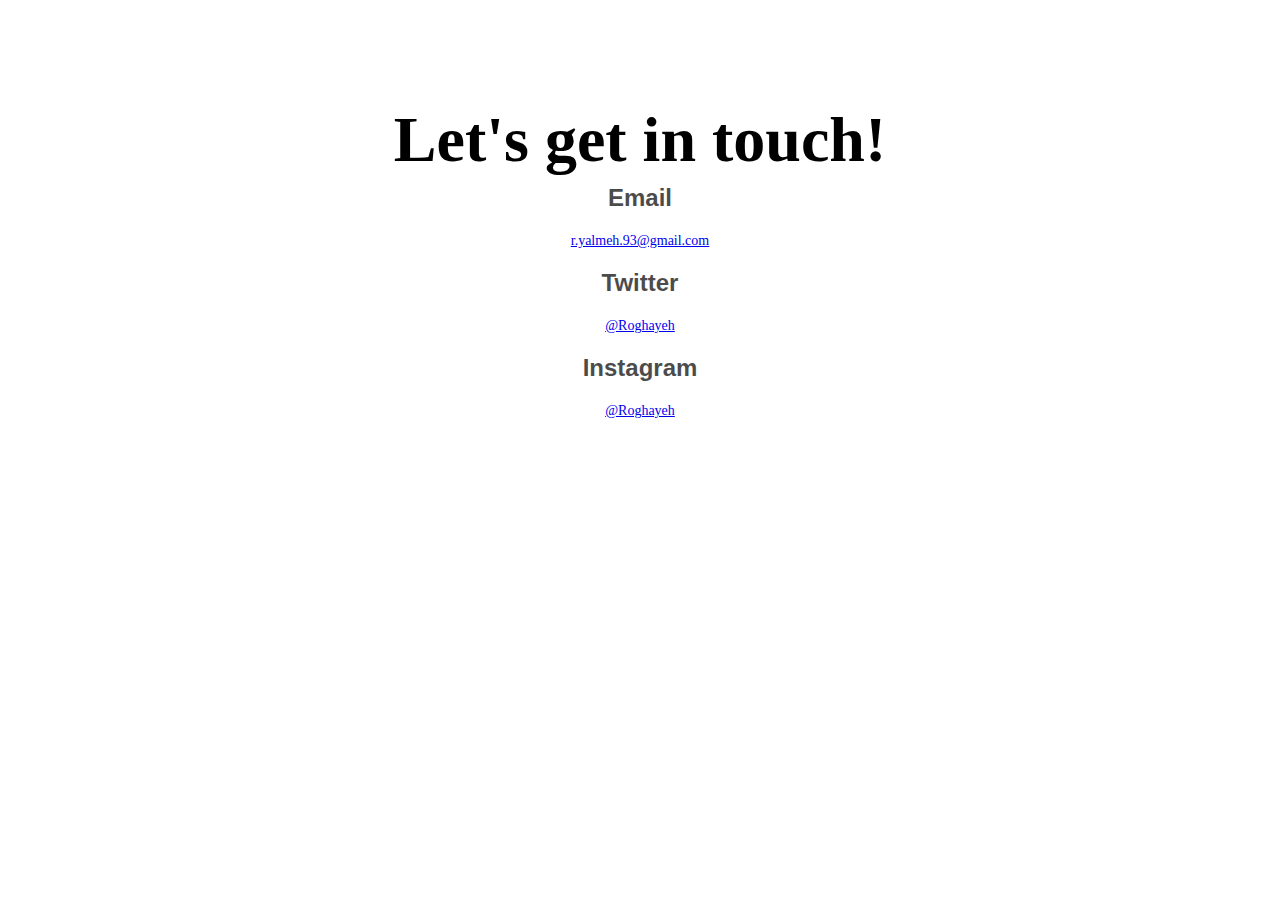
<file: contact.html>
<!DOCTYPE html>
<html lang="en">

<head>
    <meta charset="UTF-8">
    <meta name="viewport" content="width=device-width, initial-scale=1.0">
    <link href="https://cdn.jsdelivr.net/npm/bootstrap@5.0.0-beta2/dist/css/bootstrap.min.css" rel="stylesheet"
        integrity="sha384-BmbxuPwQa2lc/FVzBcNJ7UAyJxM6wuqIj61tLrc4wSX0szH/Ev+nYRRuWlolflfl" crossorigin="anonymous" />
    <script src="https://cdn.jsdelivr.net/npm/bootstrap@5.0.0-beta2/dist/js/bootstrap.bundle.min.js"
        integrity="sha384-b5kHyXgcpbZJO/tY9Ul7kGkf1S0CWuKcCD38l8YkeH8z8QjE0GmW1gYU5S9FOnJ0"
        crossorigin="anonymous"></script>
    <link rel="stylesheet" href="style.css" />
    <title>Document</title>
</head>

<body>
    <div class="content-container container">
        <div class="content">
            <h1 class="mb-5 text-center"> Let's get in touch! </h1>
            <h3>Email</h3>
            <p>
                <a href="mailto:r.yalmeh.93@gmail.com">r.yalmeh.93@gmail.com</a>
            </p>
            <h3>Twitter</h3>
            <p>
                <a href="https://www.twitter.com/Roghayeh" target="_blank">@Roghayeh</a>
            </p>
            <h3>Instagram</h3>
            <p>
                <a href="https://www.instagram.com/Roghayeh" target="_blank">@Roghayeh</a>
            </p>
        </div>
    </div>
</body>

</html>
</file>
<file: style.css>
:root {
  --primary-color: #6c63ff;
  --secondary-color: #f5f2fe;
  --box-shadow: 0 5px 10px rgba(0, 0, 0, 0.3);
  --default-font-family: Poppins, sans-serif;
}

body {
  margin-top: 100px;
}

h1,
h2,
h3 {
  margin: 0;
}

h1 {
  font-size: 96px;
}

h2 {
  font-size: 48px;
}

h3 {
  font-size: 24px;
  opacity: 0.7;
}

p {
  font-size: 18px;
  line-height: 1.5;
}
.content {
  margin: 30px;
  text-align: center;
}
.content h3 {
  font-size: 24px;
  font-family: var(--default-font-family);
  line-height: 1.5;
}
.content p {
  font-size: 14px;
}

.content-container h1 {
  font-size: 64px;
  line-height: 80px;
}
.content-container h2 {
  font-size: 34px;
  font-family: var(--default-font-family);
}

.navigation-links {
  display: flex;
  margin-top: 40px;
  justify-content: center;
}

.navigation-links a {
  margin: 20px;
}

.primary-link {
  border-radius: 4px;
  padding: 20px 15px;
  text-decoration: none;
  text-transform: capitalize;
  background: var(--primary-color);
  box-shadow: var(--box-shadow);
  color: white;
}

.secondary-link {
  border-radius: 4px;
  padding: 20px 15px;
  text-decoration: none;
  text-transform: capitalize;
  color: var(--primary-color);
  border: 1px solid var(--primary-color);
}

.homepage-link {
  color: var(--primary-color);
  text-align: center;
  display: block;
}

.about-paragraphs {
  margin: 30px 0;
}

.about-paragraphs p {
  margin: 10px;
}

.email-link {
  display: flex;
  justify-content: center;
  color: var(--primary-color);
  font-size: 27px;
  text-decoration: none;
}

.email-link:hover {
  text-decoration: underline;
}
</file>
